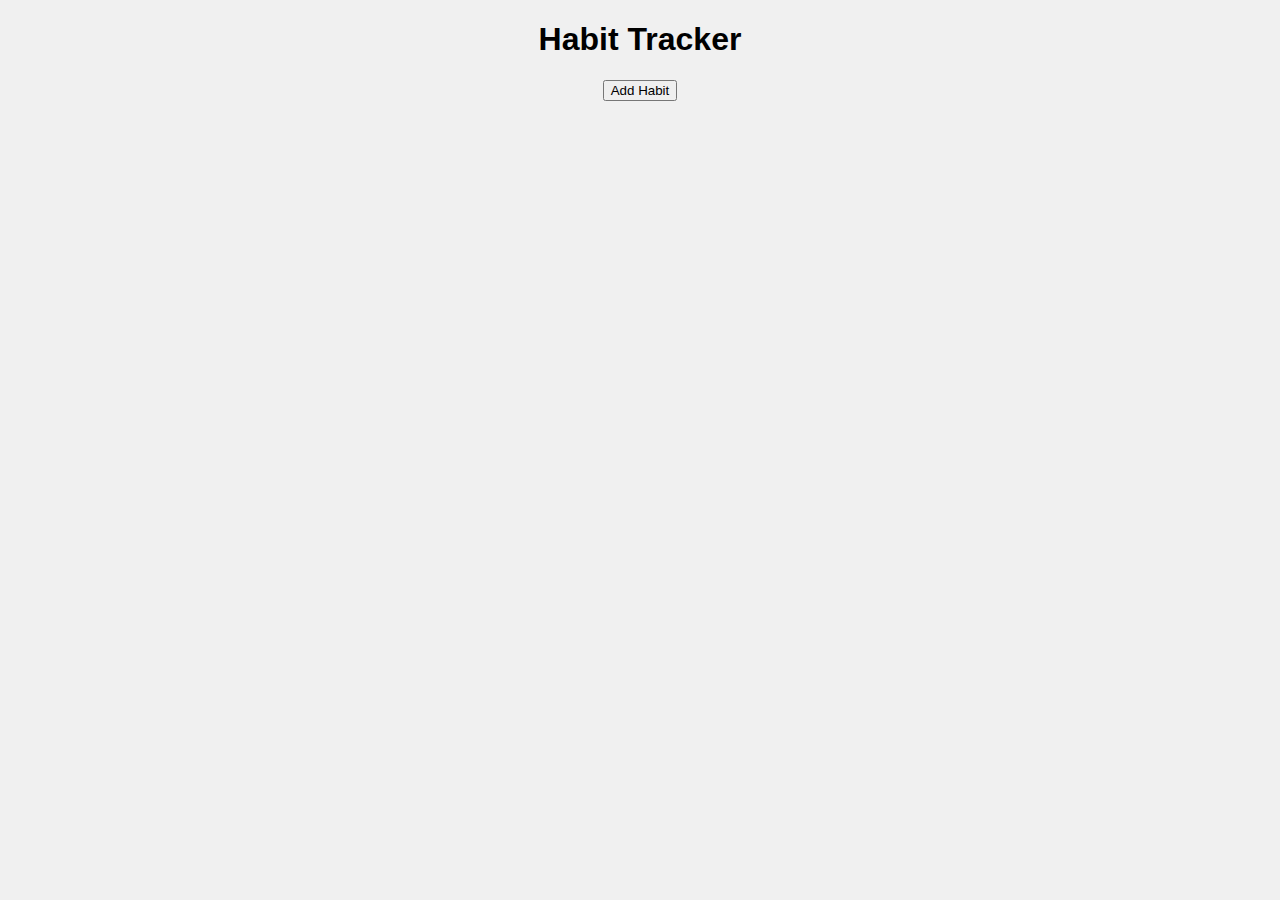
<file: index.html>
<!DOCTYPE html>
<html lang="en">
    <head>
        <html lang="en"> 
            <link href="style.css" rel="stylesheet" type="text/css">
            <meta charset="UTF-8">
            <meta name="viewport" content="width=device-width, initial-scale=1.0">
            <title>Design Services</title>
    </head>
    <body>
        <div class="container">
            <h1>Habit Tracker</h1>
            <div id="habit-list"></div>
            <button id="add-habit-btn">Add Habit</button>
        </div>
        <div id="habit-modal" class="modal">
            <div class="modal-content">
                <span id="close-modal-btn" class="close-btn">&times;</span>
                <h2 id="modal-title">Add Habit</h2>
                <input type="text" id="habit-name" placeholder="Habit Name">
                <select id="habit-frequency">
                    <option value="daily">Daily</option>
                    <option value="every-second-day">Every Second Day</option>
                </select>
                <button id="save-habit-btn">Save Habit</button>
            </div>
        </div>
        <script src="app.js"></script>
    </body>
</html>
</file>
<file: style.css>
body {
    font-family: Arial, sans-serif;
    margin: 0;
    background-color: #f0f0f0;
}

.calendar-nav {
    display: flex;
    justify-content: center;
    align-items: center;
    padding: 10px;
    background-color: #fff;
    border-bottom: 1px solid #ddd;
}

.calendar-nav button {
    margin: 0 10px;
    padding: 5px 10px;
    font-size: 16px;
}

#current-date {
    font-size: 18px;
    font-weight: bold;
}

/* Style for active today button */
#today-btn.active {
    background-color: #007bff;
    color: white;
}

.container {
    max-width: 600px;
    margin: 20px auto;
    text-align: center;
}

#habit-list {
    margin-top: 20px;
}

.habit-item {
    background-color: #fff;
    margin: 10px;
    padding: 15px;
    border-radius: 5px;
    display: flex;
    flex-direction: column;
    align-items: flex-start;
    position: relative;
}

.habit-header {
    font-size: 20px;
    font-weight: bold;
    margin-bottom: 10px;
}

.habit-streaks {
    font-size: 14px;
    margin-bottom: 10px;
}

.vote-btn {
    padding: 5px 10px;
    font-size: 14px;
    cursor: pointer;
}

.vote-btn:disabled {
    background-color: #ccc;
    cursor: not-allowed;
}

/* Grayed out style for non-allowed days (for every-second-day habits) */
.habit-item.disabled {
    opacity: 0.5;
}

/* Modal styles */
.modal {
    display: none;
    position: fixed;
    z-index: 10;
    left: 0;
    top: 0;
    width: 100%;
    height: 100%;
    overflow: auto;
    background-color: rgba(0,0,0,0.5);
    justify-content: center;
    align-items: center;
}

.modal-content {
    background-color: #fff;
    margin: auto;
    padding: 20px;
    border-radius: 5px;
    width: 300px;
    position: relative;
    text-align: center;
}

.close-btn {
    position: absolute;
    right: 10px;
    top: 5px;
    font-size: 28px;
    cursor: pointer;
}
</file>
